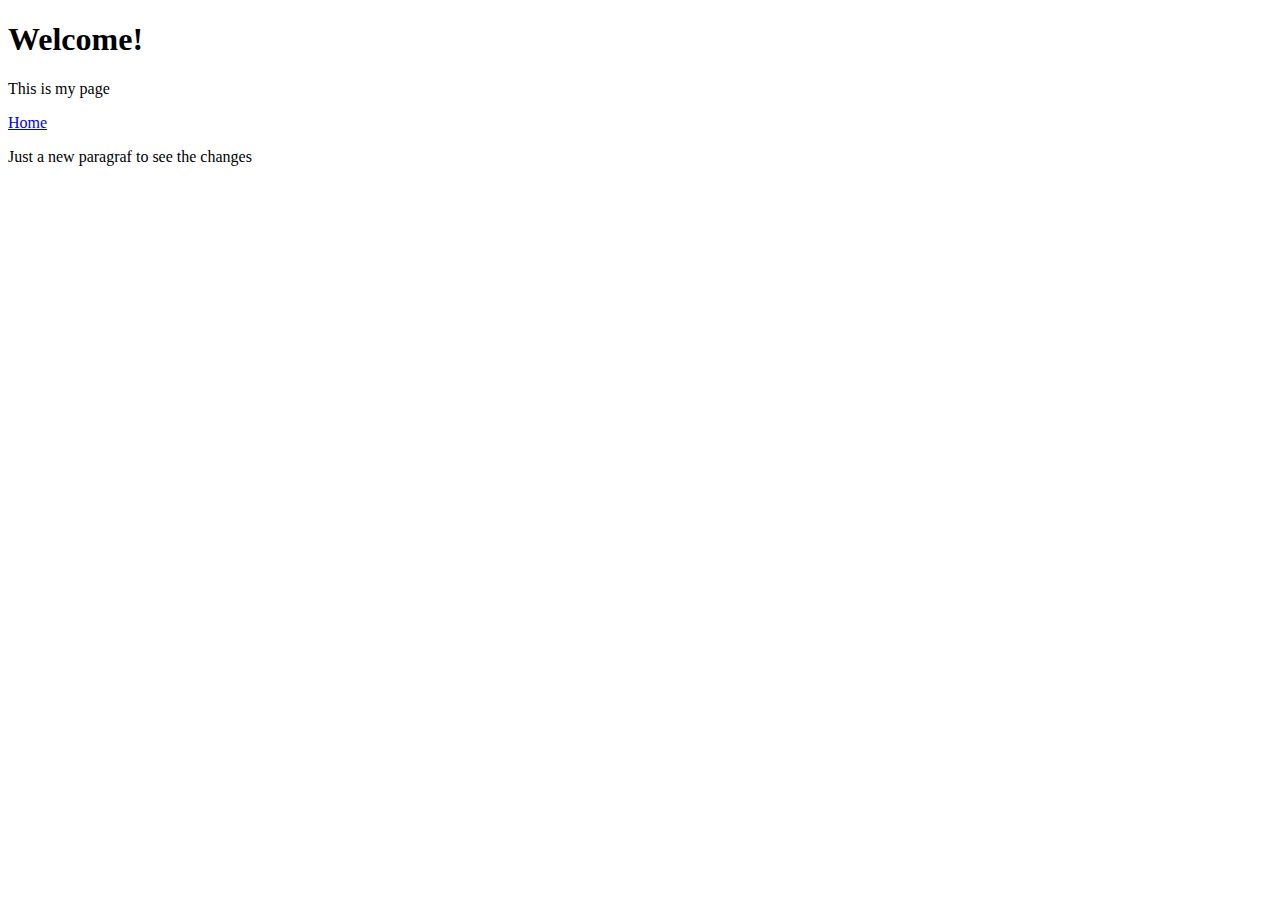
<file: about.html>
<!DOCTYPE html>
<html lang="en">
<head>
    <meta charset="UTF-8">
    <meta name="viewport" content="width=device-width, initial-scale=1.0">
    <title>about</title>
</head>
<body>
    <h1>Welcome!</h1>
    <p>This is my page</p>
     <a href="index.html">Home</a>
     <p>Just a new paragraf to see the changes</p>
</body>
</html>
</file>
